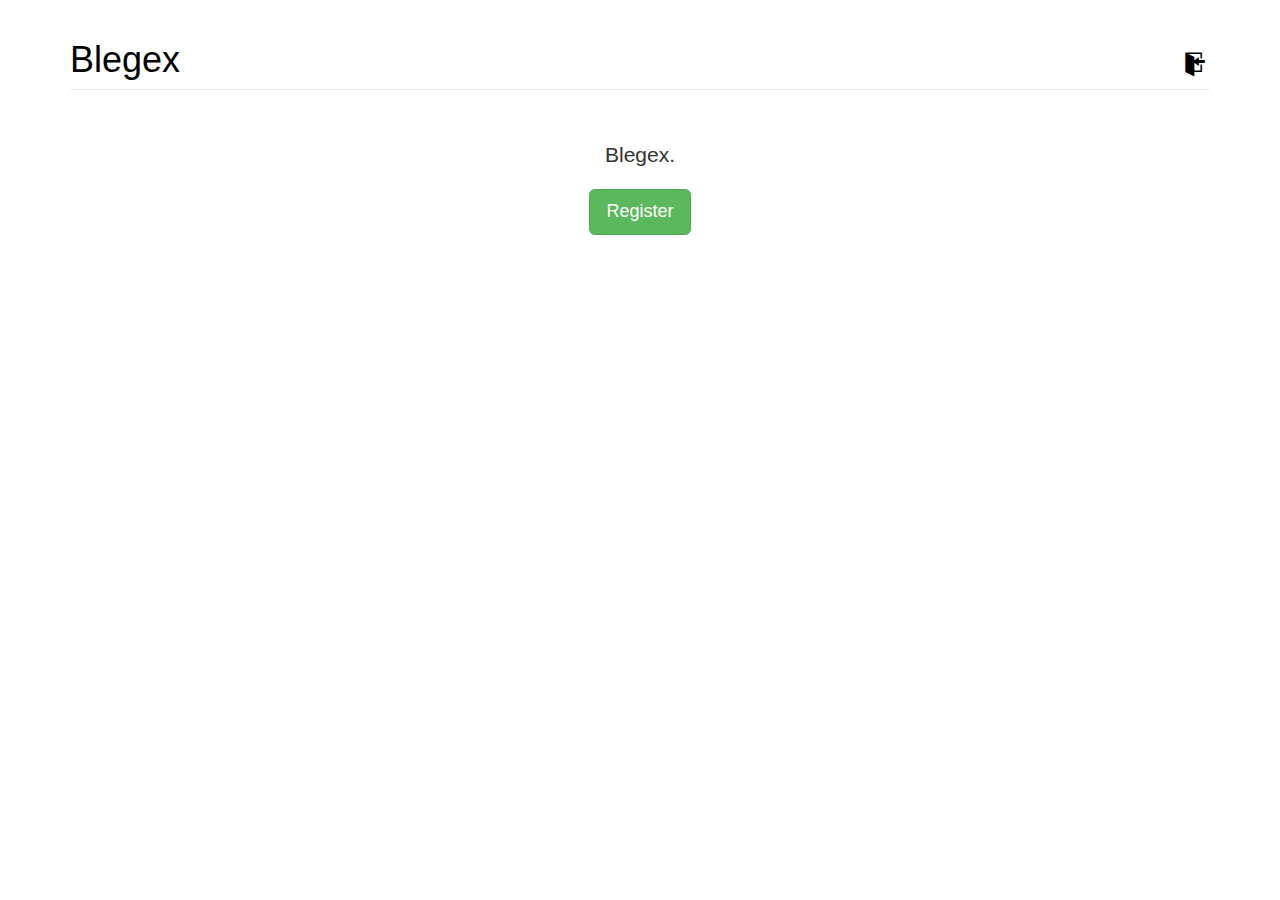
<file: src/main/webapp/index.html>
<!doctype html>
<html>
  <head>
    <script src="js/lib/angular-1.3.0-beta.13.min.js"></script>
    <script src="js/lib/angular-resource-1.3.0-beta.13.min.js"></script>
    <script src="js/lib/angular-route-1.3.0-beta.13.min.js"></script>
    <script src="js/lib/jquery-2.1.1.min.js"></script>
    <script src="js/lib/bootstrap-3.1.1.min.js"></script>
    <script src="js/lib/ui-bootstrap-tpls-0.11.0.min.js"></script>
    <script src="js/lib/angular-local-storage.min.js"></script>
    <script src="js/modules/blegex.ui.js"></script>
    <script src="js/modules/blegex.resources.js"></script>
    <script src="js/modules/blegex.user.js"></script>
    <script src="js/modules/blegex.js"></script>
    <link href="css/bootstrap-3.1.1.min.css" rel="stylesheet"/>
    <link href="css/octicons.css" rel="stylesheet"/>
    <link href="css/custom.css" rel="stylesheet"/>
  </head>
  <body data-ng-app="blegex">
    <div class="container">
      <div class="row">
        <div class="col-md-12">
          <h1 class="page-header"><a href="#/">Blegex</a>
            <span class="pull-right" data-ng-hide="authentication.isSignedIn">
              <a href="#/login" data-tooltip-placement="bottom" data-tooltip="Sign in"><span class="medium-octicon octicon-sign-in"></span></a>
            </span>
            <span class="pull-right" data-ng-show="authentication.isSignedIn">
              <a href="#/documents" data-tooltip-placement="bottom" data-tooltip="Documents"><span class="medium-octicon octicon-inbox"></span></a>
              <a href="#/logout" data-tooltip-placement="bottom" data-tooltip="Sign out"><span class="medium-octicon octicon-sign-out"></span></a>
            </span>
          </h1>
        </div>
      </div>
      <div data-ng-view></div>
    </div>
  </body>
</html>
</file>
<file: src/main/webapp/css/octicons.css>
@font-face {
  font-family: 'octicons';
  src: url('octicons.eot?#iefix') format('embedded-opentype'),
       url('octicons.woff') format('woff'),
       url('octicons.ttf') format('truetype'),
       url('octicons.svg#octicons') format('svg');
  font-weight: normal;
  font-style: normal;
}

/*

.octicon is optimized for 16px.
.mega-octicon is optimized for 32px but can be used larger.

*/
.octicon {
  font: normal normal 16px octicons;
  line-height: 1;
  display: inline-block;
  text-decoration: none;
  -webkit-font-smoothing: antialiased;
  -moz-osx-font-smoothing: grayscale;
}
.mega-octicon {
  font: normal normal 32px octicons;
  line-height: 1;
  display: inline-block;
  text-decoration: none;
  -webkit-font-smoothing: antialiased;
  -moz-osx-font-smoothing: grayscale;
}

.octicon-alert:before { content: '\f02d'} /*  */
.octicon-alignment-align:before { content: '\f08a'} /*  */
.octicon-alignment-aligned-to:before { content: '\f08e'} /*  */
.octicon-alignment-unalign:before { content: '\f08b'} /*  */
.octicon-arrow-down:before { content: '\f03f'} /*  */
.octicon-arrow-left:before { content: '\f040'} /*  */
.octicon-arrow-right:before { content: '\f03e'} /*  */
.octicon-arrow-small-down:before { content: '\f0a0'} /*  */
.octicon-arrow-small-left:before { content: '\f0a1'} /*  */
.octicon-arrow-small-right:before { content: '\f071'} /*  */
.octicon-arrow-small-up:before { content: '\f09f'} /*  */
.octicon-arrow-up:before { content: '\f03d'} /*  */
.octicon-beer:before { content: '\f069'} /*  */
.octicon-book:before { content: '\f007'} /*  */
.octicon-bookmark:before { content: '\f07b'} /*  */
.octicon-briefcase:before { content: '\f0d3'} /*  */
.octicon-broadcast:before { content: '\f048'} /*  */
.octicon-browser:before { content: '\f0c5'} /*  */
.octicon-bug:before { content: '\f091'} /*  */
.octicon-calendar:before { content: '\f068'} /*  */
.octicon-check:before { content: '\f03a'} /*  */
.octicon-checklist:before { content: '\f076'} /*  */
.octicon-chevron-down:before { content: '\f0a3'} /*  */
.octicon-chevron-left:before { content: '\f0a4'} /*  */
.octicon-chevron-right:before { content: '\f078'} /*  */
.octicon-chevron-up:before { content: '\f0a2'} /*  */
.octicon-circle-slash:before { content: '\f084'} /*  */
.octicon-circuit-board:before { content: '\f0d6'} /*  */
.octicon-clippy:before { content: '\f035'} /*  */
.octicon-clock:before { content: '\f046'} /*  */
.octicon-cloud-download:before { content: '\f00b'} /*  */
.octicon-cloud-upload:before { content: '\f00c'} /*  */
.octicon-code:before { content: '\f05f'} /*  */
.octicon-color-mode:before { content: '\f065'} /*  */
.octicon-comment-add:before,
.octicon-comment:before { content: '\f02b'} /*  */
.octicon-comment-discussion:before { content: '\f04f'} /*  */
.octicon-credit-card:before { content: '\f045'} /*  */
.octicon-dash:before { content: '\f0ca'} /*  */
.octicon-dashboard:before { content: '\f07d'} /*  */
.octicon-database:before { content: '\f096'} /*  */
.octicon-device-camera:before { content: '\f056'} /*  */
.octicon-device-camera-video:before { content: '\f057'} /*  */
.octicon-device-desktop:before { content: '\f27c'} /*  */
.octicon-device-mobile:before { content: '\f038'} /*  */
.octicon-diff:before { content: '\f04d'} /*  */
.octicon-diff-added:before { content: '\f06b'} /*  */
.octicon-diff-ignored:before { content: '\f099'} /*  */
.octicon-diff-modified:before { content: '\f06d'} /*  */
.octicon-diff-removed:before { content: '\f06c'} /*  */
.octicon-diff-renamed:before { content: '\f06e'} /*  */
.octicon-ellipsis:before { content: '\f09a'} /*  */
.octicon-eye-unwatch:before,
.octicon-eye-watch:before,
.octicon-eye:before { content: '\f04e'} /*  */
.octicon-file-binary:before { content: '\f094'} /*  */
.octicon-file-code:before { content: '\f010'} /*  */
.octicon-file-directory:before { content: '\f016'} /*  */
.octicon-file-media:before { content: '\f012'} /*  */
.octicon-file-pdf:before { content: '\f014'} /*  */
.octicon-file-submodule:before { content: '\f017'} /*  */
.octicon-file-symlink-directory:before { content: '\f0b1'} /*  */
.octicon-file-symlink-file:before { content: '\f0b0'} /*  */
.octicon-file-text:before { content: '\f011'} /*  */
.octicon-file-zip:before { content: '\f013'} /*  */
.octicon-flame:before { content: '\f0d2'} /*  */
.octicon-fold:before { content: '\f0cc'} /*  */
.octicon-gear:before { content: '\f02f'} /*  */
.octicon-gift:before { content: '\f042'} /*  */
.octicon-gist:before { content: '\f00e'} /*  */
.octicon-gist-secret:before { content: '\f08c'} /*  */
.octicon-git-branch-create:before,
.octicon-git-branch-delete:before,
.octicon-git-branch:before { content: '\f020'} /*  */
.octicon-git-commit:before { content: '\f01f'} /*  */
.octicon-git-compare:before { content: '\f0ac'} /*  */
.octicon-git-merge:before { content: '\f023'} /*  */
.octicon-git-pull-request-abandoned:before,
.octicon-git-pull-request:before { content: '\f009'} /*  */
.octicon-globe:before { content: '\f0b6'} /*  */
.octicon-graph:before { content: '\f043'} /*  */
.octicon-heart:before { content: '\2665'} /* ♥ */
.octicon-history:before { content: '\f07e'} /*  */
.octicon-home:before { content: '\f08d'} /*  */
.octicon-horizontal-rule:before { content: '\f070'} /*  */
.octicon-hourglass:before { content: '\f09e'} /*  */
.octicon-hubot:before { content: '\f09d'} /*  */
.octicon-inbox:before { content: '\f0cf'} /*  */
.octicon-info:before { content: '\f059'} /*  */
.octicon-issue-closed:before { content: '\f028'} /*  */
.octicon-issue-opened:before { content: '\f026'} /*  */
.octicon-issue-reopened:before { content: '\f027'} /*  */
.octicon-jersey:before { content: '\f019'} /*  */
.octicon-jump-down:before { content: '\f072'} /*  */
.octicon-jump-left:before { content: '\f0a5'} /*  */
.octicon-jump-right:before { content: '\f0a6'} /*  */
.octicon-jump-up:before { content: '\f073'} /*  */
.octicon-key:before { content: '\f049'} /*  */
.octicon-keyboard:before { content: '\f00d'} /*  */
.octicon-law:before { content: '\f0d8'} /*  */
.octicon-light-bulb:before { content: '\f000'} /*  */
.octicon-link:before { content: '\f05c'} /*  */
.octicon-link-external:before { content: '\f07f'} /*  */
.octicon-list-ordered:before { content: '\f062'} /*  */
.octicon-list-unordered:before { content: '\f061'} /*  */
.octicon-location:before { content: '\f060'} /*  */
.octicon-gist-private:before,
.octicon-mirror-private:before,
.octicon-git-fork-private:before,
.octicon-lock:before { content: '\f06a'} /*  */
.octicon-logo-github:before { content: '\f092'} /*  */
.octicon-mail:before { content: '\f03b'} /*  */
.octicon-mail-read:before { content: '\f03c'} /*  */
.octicon-mail-reply:before { content: '\f051'} /*  */
.octicon-mark-github:before { content: '\f00a'} /*  */
.octicon-markdown:before { content: '\f0c9'} /*  */
.octicon-megaphone:before { content: '\f077'} /*  */
.octicon-mention:before { content: '\f0be'} /*  */
.octicon-microscope:before { content: '\f089'} /*  */
.octicon-milestone:before { content: '\f075'} /*  */
.octicon-mirror-public:before,
.octicon-mirror:before { content: '\f024'} /*  */
.octicon-mortar-board:before { content: '\f0d7'} /*  */
.octicon-move-down:before { content: '\f0a8'} /*  */
.octicon-move-left:before { content: '\f074'} /*  */
.octicon-move-right:before { content: '\f0a9'} /*  */
.octicon-move-up:before { content: '\f0a7'} /*  */
.octicon-mute:before { content: '\f080'} /*  */
.octicon-no-newline:before { content: '\f09c'} /*  */
.octicon-octoface:before { content: '\f008'} /*  */
.octicon-organization:before { content: '\f037'} /*  */
.octicon-package:before { content: '\f0c4'} /*  */
.octicon-paintcan:before { content: '\f0d1'} /*  */
.octicon-pencil:before { content: '\f058'} /*  */
.octicon-person-add:before,
.octicon-person-follow:before,
.octicon-person:before { content: '\f018'} /*  */
.octicon-pin:before { content: '\f041'} /*  */
.octicon-playback-fast-forward:before { content: '\f0bd'} /*  */
.octicon-playback-pause:before { content: '\f0bb'} /*  */
.octicon-playback-play:before { content: '\f0bf'} /*  */
.octicon-playback-rewind:before { content: '\f0bc'} /*  */
.octicon-plug:before { content: '\f0d4'} /*  */
.octicon-repo-create:before,
.octicon-gist-new:before,
.octicon-file-directory-create:before,
.octicon-file-add:before,
.octicon-plus:before { content: '\f05d'} /*  */
.octicon-podium:before { content: '\f0af'} /*  */
.octicon-primitive-dot:before { content: '\f052'} /*  */
.octicon-primitive-square:before { content: '\f053'} /*  */
.octicon-pulse:before { content: '\f085'} /*  */
.octicon-puzzle:before { content: '\f0c0'} /*  */
.octicon-question:before { content: '\f02c'} /*  */
.octicon-quote:before { content: '\f063'} /*  */
.octicon-radio-tower:before { content: '\f030'} /*  */
.octicon-repo-delete:before,
.octicon-repo:before { content: '\f001'} /*  */
.octicon-repo-clone:before { content: '\f04c'} /*  */
.octicon-repo-force-push:before { content: '\f04a'} /*  */
.octicon-gist-fork:before,
.octicon-repo-forked:before { content: '\f002'} /*  */
.octicon-repo-pull:before { content: '\f006'} /*  */
.octicon-repo-push:before { content: '\f005'} /*  */
.octicon-rocket:before { content: '\f033'} /*  */
.octicon-rss:before { content: '\f034'} /*  */
.octicon-ruby:before { content: '\f047'} /*  */
.octicon-screen-full:before { content: '\f066'} /*  */
.octicon-screen-normal:before { content: '\f067'} /*  */
.octicon-search-save:before,
.octicon-search:before { content: '\f02e'} /*  */
.octicon-server:before { content: '\f097'} /*  */
.octicon-settings:before { content: '\f07c'} /*  */
.octicon-log-in:before,
.octicon-sign-in:before { content: '\f036'} /*  */
.octicon-log-out:before,
.octicon-sign-out:before { content: '\f032'} /*  */
.octicon-split:before { content: '\f0c6'} /*  */
.octicon-squirrel:before { content: '\f0b2'} /*  */
.octicon-star-add:before,
.octicon-star-delete:before,
.octicon-star:before { content: '\f02a'} /*  */
.octicon-steps:before { content: '\f0c7'} /*  */
.octicon-stop:before { content: '\f08f'} /*  */
.octicon-repo-sync:before,
.octicon-sync:before { content: '\f087'} /*  */
.octicon-tag-remove:before,
.octicon-tag-add:before,
.octicon-tag:before { content: '\f015'} /*  */
.octicon-telescope:before { content: '\f088'} /*  */
.octicon-terminal:before { content: '\f0c8'} /*  */
.octicon-three-bars:before { content: '\f05e'} /*  */
.octicon-tools:before { content: '\f031'} /*  */
.octicon-trashcan:before { content: '\f0d0'} /*  */
.octicon-triangle-down:before { content: '\f05b'} /*  */
.octicon-triangle-left:before { content: '\f044'} /*  */
.octicon-triangle-right:before { content: '\f05a'} /*  */
.octicon-triangle-up:before { content: '\f0aa'} /*  */
.octicon-unfold:before { content: '\f039'} /*  */
.octicon-unmute:before { content: '\f0ba'} /*  */
.octicon-versions:before { content: '\f064'} /*  */
.octicon-remove-close:before,
.octicon-x:before { content: '\f081'} /*  */
.octicon-zap:before { content: '\26A1'} /* ⚡ */
</file>
<file: src/main/webapp/css/custom.css>
.medium-octicon {
    font: normal normal 24px octicons;
    line-height: 1;
    display: inline-block;
    text-decoration: none;
    -webkit-font-smoothing: antialiased;
    -moz-osx-font-smoothing: grayscale;
    padding: 0 5px;
}

[data-ng-click] {
    cursor: pointer;
}

.page-header a {
    color: black !important;
}

.row {
    padding-bottom: 30px;
}
</file>
